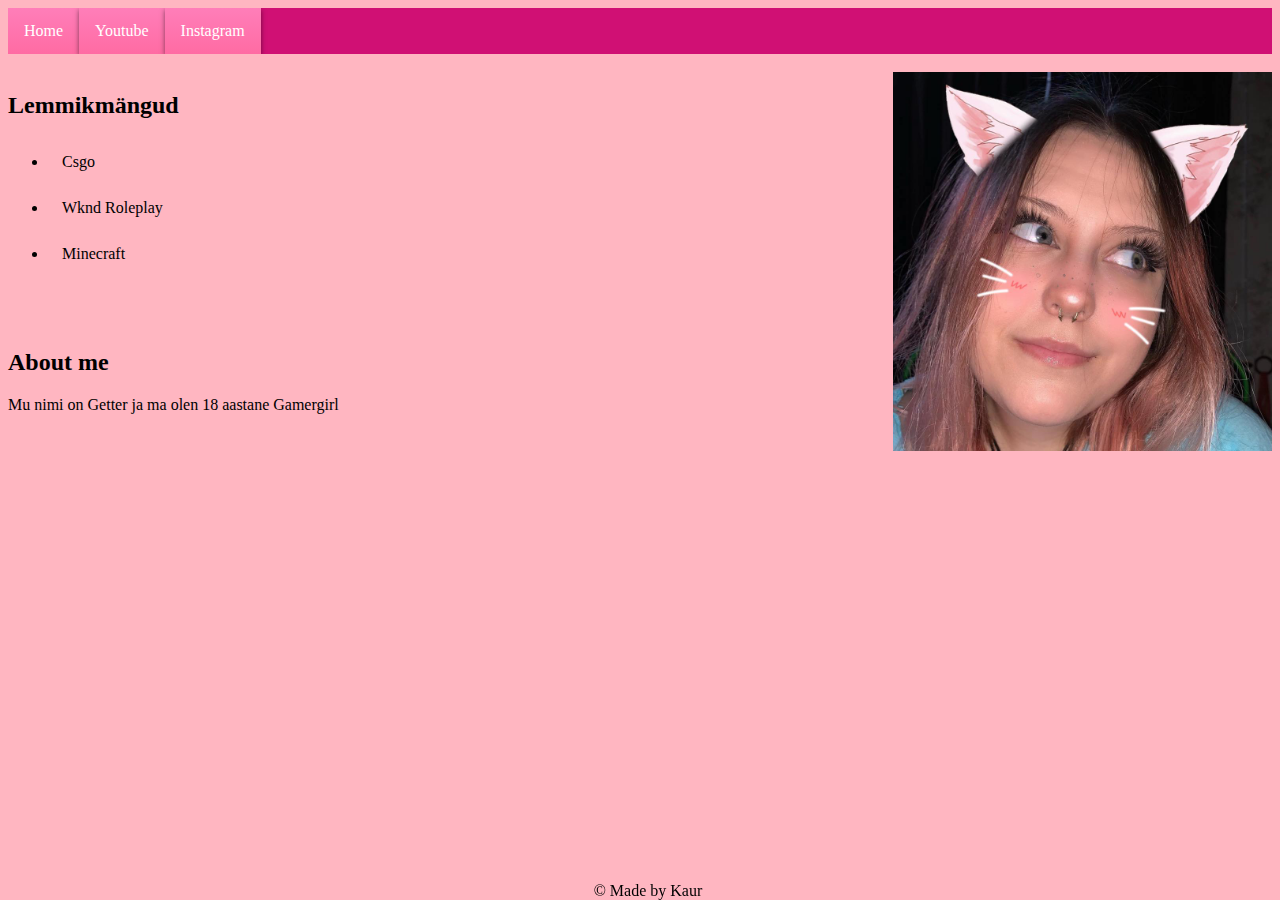
<file: index.html>
<!DOCTYPE html>
<html>
<head>
	<link rel="stylesheet" href="page.css">
</head>
<body>  
    <nav>
		<a href="#">Home</a>
		<a href="https://www.youtube.com/@Getuhh" class="cool-link"  target="_blank">Youtube </a>
		<a href="#" class="cool-link">Instagram</a>
	</nav> 
    <br>
    <img src="getu.jpg" alt="Getu">
<main>
    <section>
        <h2>Lemmikmängud</h2>
        <ul>
          <li>Csgo</li>
          <li>Wknd Roleplay</li>
          <li>Minecraft</li>
        </ul>
      </section>
   <br><br> 
  
   <section>
    <h2>About me</h2>
    <p>Mu nimi on Getter ja ma olen 18 aastane Gamergirl</p>
  </section>
</main>

</body>
    <div id="end-of-page" style="position: fixed; bottom: 0; middle;display: flex; justify-content: center; align-items: center; width: 100%;">&copy; Made by Kaur</div>

</body>
</file>
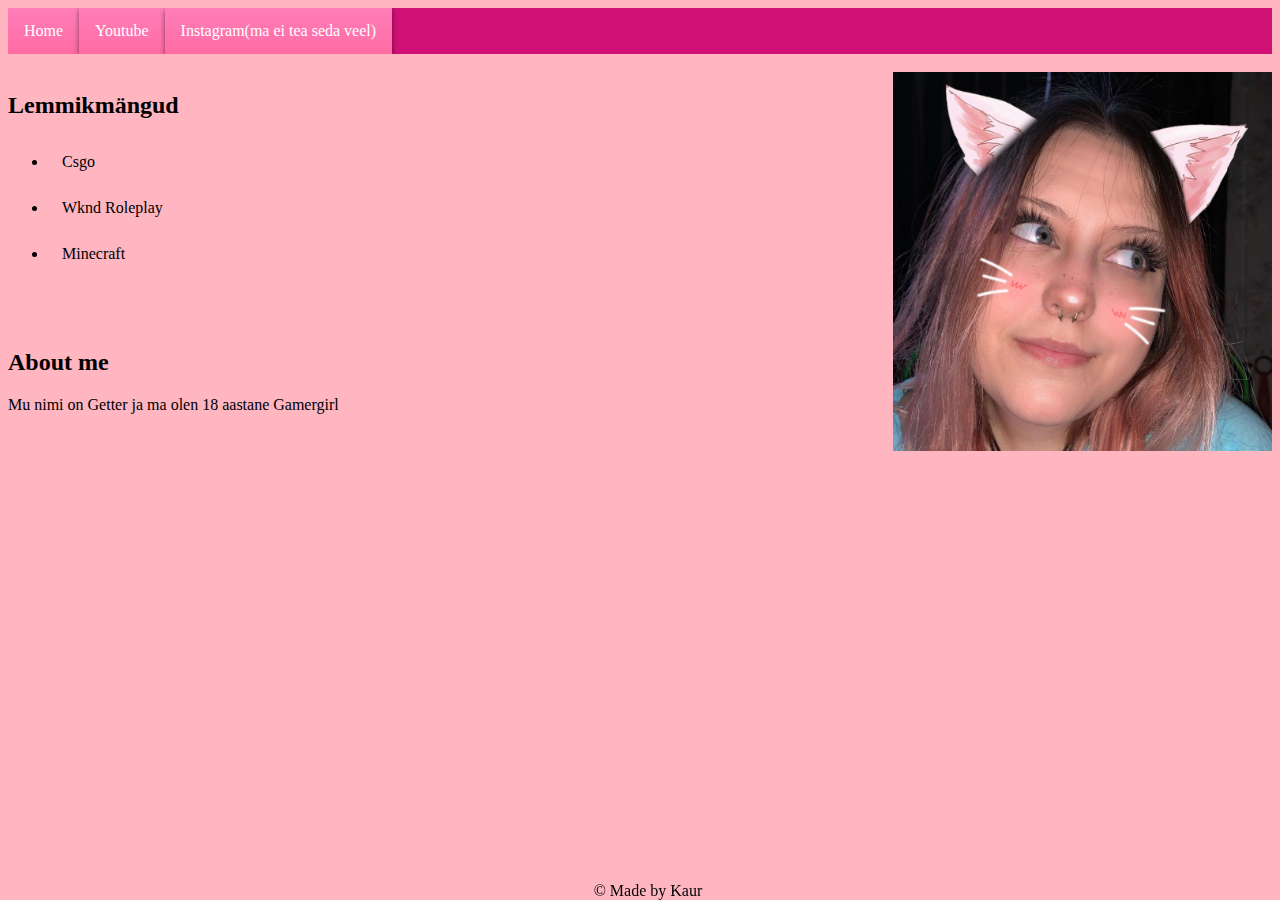
<file: page.html>
<!DOCTYPE html>
<html>
<head>
	<link rel="stylesheet" href="page.css">
</head>
<body>  
    <nav>
		<a href="#">Home</a>
		<a href="https://www.youtube.com/@Getuhh" class="cool-link"  target="_blank">Youtube </a>
		<a href="#" class="cool-link">Instagram(ma ei tea seda veel)</a>
	</nav> 
    <br>
    <img src="getu.jpg" alt="Getu">
<main>
    <section>
        <h2>Lemmikmängud</h2>
        <ul>
          <li>Csgo</li>
          <li>Wknd Roleplay</li>
          <li>Minecraft</li>
        </ul>
      </section>
   <br><br> 
  
   <section>
    <h2>About me</h2>
    <p>Mu nimi on Getter ja ma olen 18 aastane Gamergirl</p>
  </section>
</main>

</body>
    <div id="end-of-page" style="position: fixed; bottom: 0; middle;display: flex; justify-content: center; align-items: center; width: 100%;">&copy; Made by Kaur</div>

</body>
</file>
<file: page.css>
body 
{
    background-color: lightpink;
}
img
{
    width: 30%;
    float: right;
}
nav {
    background-color: rgb(208, 16, 116); 
    overflow: hidden; 
}

nav a {
    transition: background-color 0.3s ease;
    box-shadow: 0 2px 5px rgba(0,0,0,0.5);
    background: linear-gradient(to bottom,  #ff7eb9, #ff6ba3);
    float: left; 
    color: white; 
    text-align: center; 
    padding: 14px 16px; 
    text-decoration: none; 
}

nav a:hover {
    background-color: rgb(156, 16, 16); 
    color: black; 
}
li
{
     padding: 14px;
}
</file>
